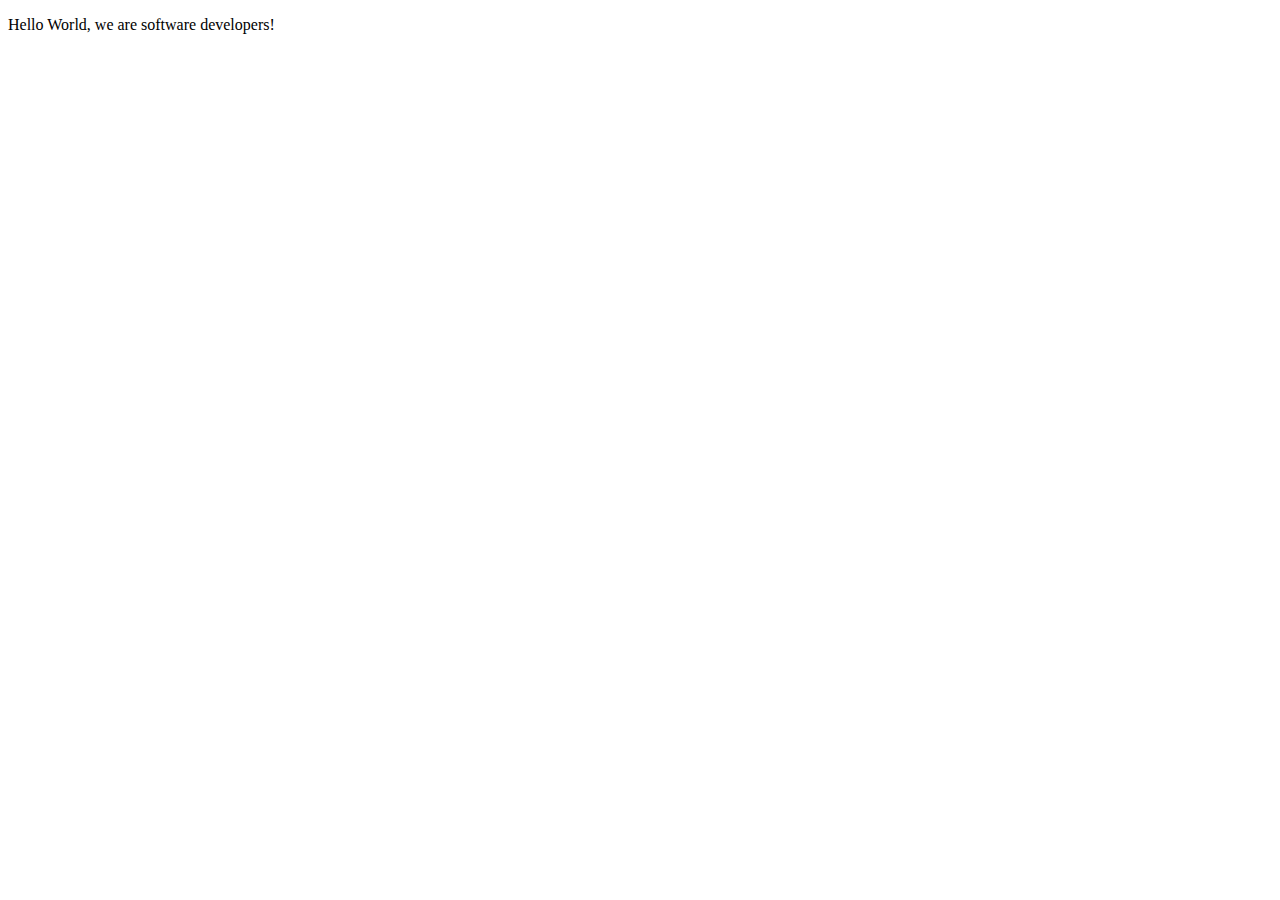
<file: index.html>
<!DOCTYPE html>
<html lang="en">
<head>
    <meta charset="UTF-8">
    <meta http-equiv="X-UA-Compatible" content="IE=edge">
    <meta name="viewport" content="width=device-width, initial-scale=1.0">
    <title>Document</title>
</head>
<body>
    <p> Hello World, we are software developers!</p>
</body>
</html>
</file>
